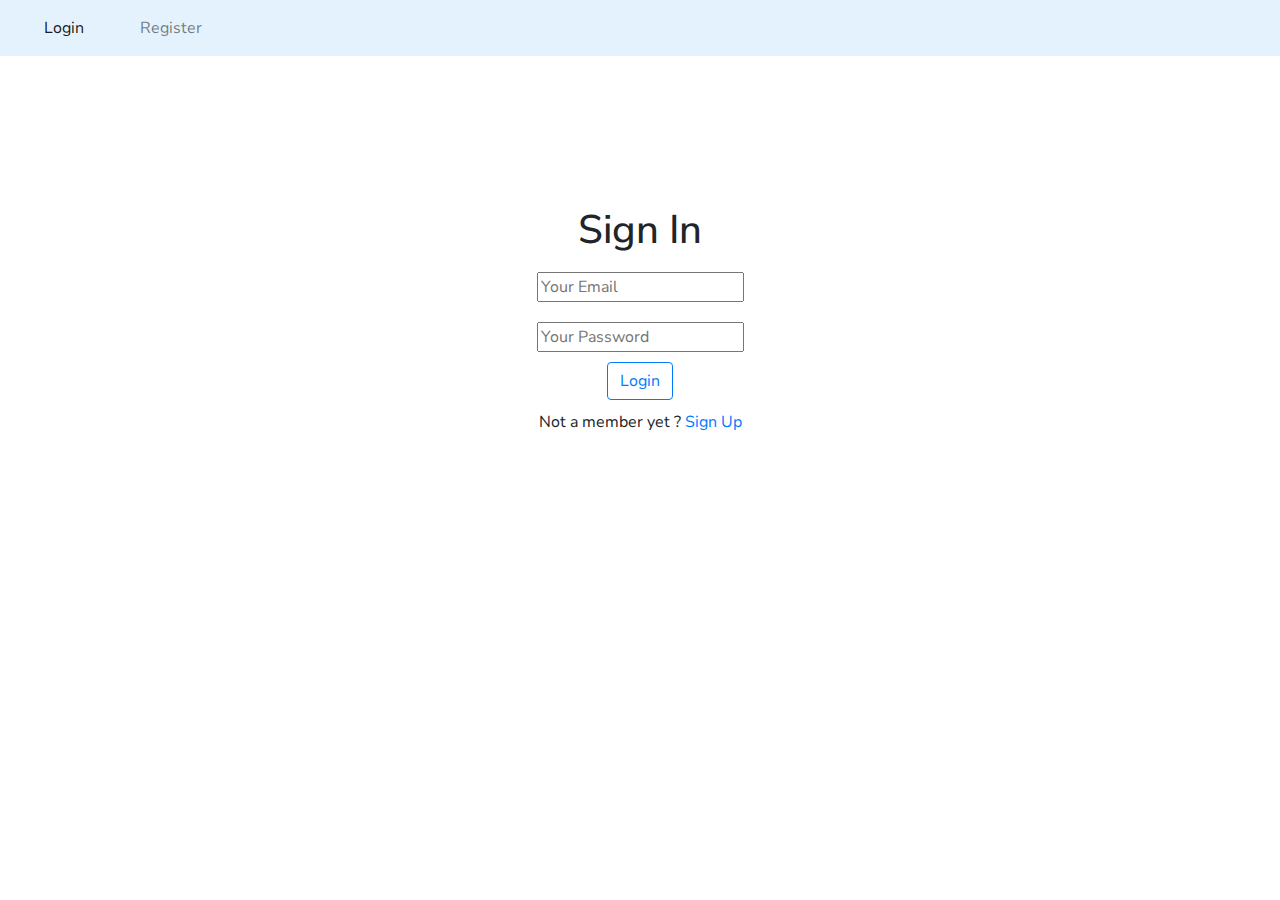
<file: index.html>
<!DOCTYPE html>
<html lang="en">

<head>
    <meta charset="UTF-8">
    <meta name="viewport" content="width=device-width, initial-scale=1.0">
    <title>Document</title>
    <style>
        @import url('https://fonts.googleapis.com/css2?family=Montserrat:wght@200&family=Nunito+Sans:ital,wght@1,300&family=Source+Sans+Pro:wght@600&display=swap');
    </style>
    <link rel="stylesheet" href="assets/css/login.css">
    <link rel="stylesheet" href="https://stackpath.bootstrapcdn.com/bootstrap/4.4.1/css/bootstrap.min.css"
        integrity="sha384-Vkoo8x4CGsO3+Hhxv8T/Q5PaXtkKtu6ug5TOeNV6gBiFeWPGFN9MuhOf23Q9Ifjh" crossorigin="anonymous">
</head>

<body>
    <nav class="stroke navbar navbar-expand-lg navbar-light" style="background-color: #e3f2fd">
        <!-- <a class="navbar-brand" href="#">Navbar</a> -->
        <button class="navbar-toggler" type="button" data-toggle="collapse" data-target="#navbarSupportedContent"
            aria-controls="navbarSupportedContent" aria-expanded="false" aria-label="Toggle navigation">
            <span class="navbar-toggler-icon"></span>
        </button>

        <div class="collapse navbar-collapse" id="navbarSupportedContent">
            <ul class="navbar-nav mr-auto">
                <li class="nav-item active">
                    <a class="nav-link" href="login.html">Login</a>
                </li>
                <li class="nav-item">
                    <a class="nav-link" href="register.html">Register</a>
                </li>
            </ul>
        </div>
    </nav>
    <main>
        <h1 class="text-center">Sign In</h1>

        <form id="loginForm" class="text-center">
            <div class="input-form">
                <input type="email" id="email" placeholder="Your Email">
            </div>
            <div class="input-form">
                <input type="password" id="password" placeholder="Your Password">
            </div>
            <button type="submit" class="btn btn-outline-primary">Login</button>
            <div class="signup">
                <p>Not a member yet ?<a href="register.html" id="link-signup"> Sign Up</a></p>
            </div>
        </form>
    </main>

    <script src="./assets/js/login.js"></script>
    <script src="https://code.jquery.com/jquery-3.4.1.slim.min.js"
        integrity="sha384-J6qa4849blE2+poT4WnyKhv5vZF5SrPo0iEjwBvKU7imGFAV0wwj1yYfoRSJoZ+n"
        crossorigin="anonymous"></script>
    <script src="https://cdn.jsdelivr.net/npm/popper.js@1.16.0/dist/umd/popper.min.js"
        integrity="sha384-Q6E9RHvbIyZFJoft+2mJbHaEWldlvI9IOYy5n3zV9zzTtmI3UksdQRVvoxMfooAo"
        crossorigin="anonymous"></script>
    <script src="https://stackpath.bootstrapcdn.com/bootstrap/4.4.1/js/bootstrap.min.js"
        integrity="sha384-wfSDF2E50Y2D1uUdj0O3uMBJnjuUD4Ih7YwaYd1iqfktj0Uod8GCExl3Og8ifwB6"
        crossorigin="anonymous"></script>

</body>

</html>
</file>
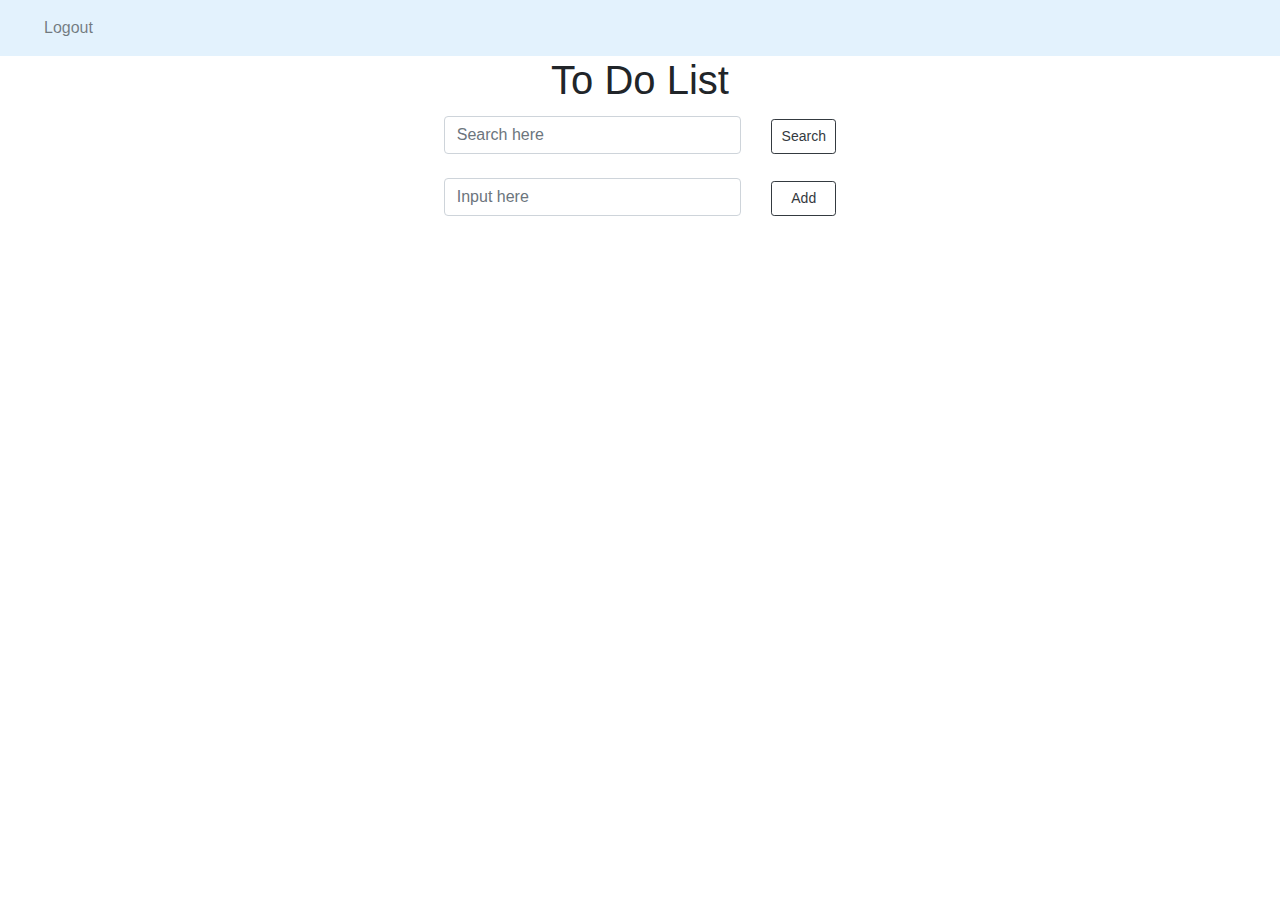
<file: dashboard.html>
<!DOCTYPE html>
<html lang="en">

<head>
    <meta charset="UTF-8">
    <meta name="viewport" content="width=device-width, initial-scale=1.0">
    <meta http-equiv="X-UA-Compatible" content="ie=edge">
    <title>Todo List</title>
    <link rel="stylesheet" href="./assets/css/index.css">
    <link rel="stylesheet" href="https://stackpath.bootstrapcdn.com/bootstrap/4.4.1/css/bootstrap.min.css"
        integrity="sha384-Vkoo8x4CGsO3+Hhxv8T/Q5PaXtkKtu6ug5TOeNV6gBiFeWPGFN9MuhOf23Q9Ifjh" crossorigin="anonymous">
</head>

<body>
    <nav class="stroke navbar navbar-expand-lg navbar-light" style="background-color: #e3f2fd">
        <!-- <a class="navbar-brand" href="#">Navbar</a> -->
        <button class="navbar-toggler" type="button" data-toggle="collapse" data-target="#navbarSupportedContent"
            aria-controls="navbarSupportedContent" aria-expanded="false" aria-label="Toggle navigation">
            <span class="navbar-toggler-icon"></span>
        </button>

        <div class="collapse navbar-collapse" id="navbarSupportedContent">
            <ul class="navbar-nav mr-auto">
                <li class="nav-item">
                    <a class="nav-link" href="#" onclick="logout()">Logout</a>
                </li>
            </ul>
        </div>
    </nav>
    <main>
            <h1 class='text-center'>To Do List</h1>
        <form>
            <div class="form-col align-items-center">
                <div class="form-group row justify-content-center">
                    <div class="col-sm-3 my-1">
                        <label class="sr-only" for="inlineFormInputName">Name</label>
                        <input type="text" class="form-control" id="inlineFormInputName1" placeholder="Search here">
                    </div>
                    <div class="col-auto my-1">
                        <button id="searchList" type="submit" class="btn btn-outline-dark btn-sm">Search</button>
                    </div>
                </div>
                <div class="form-group row justify-content-center">
                    <div class="col-sm-3 my-1">
                        <label class="sr-only" for="inlineFormInputName">Name</label>
                        <input type="text" class="form-control" id="inlineFormInputName2" placeholder="Input here">
                    </div>
                    <div class="col-auto my-1">
                        <button id="submitForm" type="submit" class="btn btn-outline-dark btn-sm">Add</button>
                    </div>
                </div>
    
    
            </div>
        </form>
    </main>

    <section id='output' class="output-box">
        <div class="col-lg-12 ">
            <ul id='list-todos' class="list-group ">
            </ul>
        </div>
    </section>
    <script src="./assets/js/index.js"></script>
    <script src="https://code.jquery.com/jquery-3.4.1.slim.min.js"
        integrity="sha384-J6qa4849blE2+poT4WnyKhv5vZF5SrPo0iEjwBvKU7imGFAV0wwj1yYfoRSJoZ+n"
        crossorigin="anonymous"></script>
    <script src="https://cdn.jsdelivr.net/npm/popper.js@1.16.0/dist/umd/popper.min.js"
        integrity="sha384-Q6E9RHvbIyZFJoft+2mJbHaEWldlvI9IOYy5n3zV9zzTtmI3UksdQRVvoxMfooAo"
        crossorigin="anonymous"></script>
    <script src="https://stackpath.bootstrapcdn.com/bootstrap/4.4.1/js/bootstrap.min.js"
        integrity="sha384-wfSDF2E50Y2D1uUdj0O3uMBJnjuUD4Ih7YwaYd1iqfktj0Uod8GCExl3Og8ifwB6"
        crossorigin="anonymous"></script>
</body>

</html>
</file>
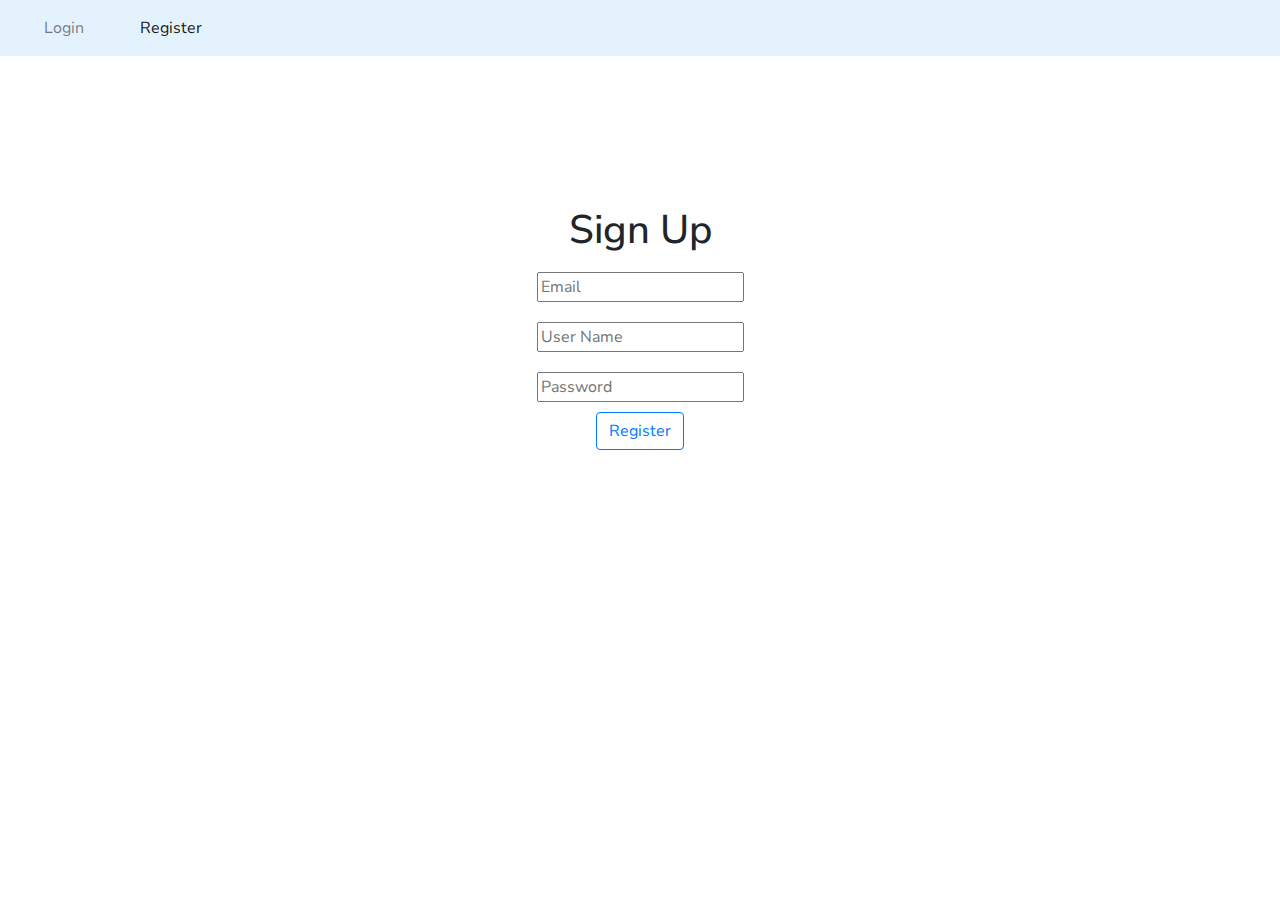
<file: register.html>
<!DOCTYPE html>
<html lang="en">

<head>
    <meta charset="UTF-8">
    <meta name="viewport" content="width=device-width, initial-scale=1.0">
    <title>Register</title>
    <style>
        @import url('https://fonts.googleapis.com/css2?family=Montserrat:wght@200&family=Nunito+Sans:ital,wght@1,300&family=Source+Sans+Pro:wght@600&display=swap');
    </style>
    <link rel="stylesheet" href="./assets/css/register.css">
    <link rel="stylesheet" href="https://stackpath.bootstrapcdn.com/bootstrap/4.4.1/css/bootstrap.min.css"
        integrity="sha384-Vkoo8x4CGsO3+Hhxv8T/Q5PaXtkKtu6ug5TOeNV6gBiFeWPGFN9MuhOf23Q9Ifjh" crossorigin="anonymous">
</head>

<body>
    <nav class="stroke navbar navbar-expand-lg navbar-light" style="background-color: #e3f2fd">
        <!-- <a class="navbar-brand" href="#">Navbar</a> -->
        <button class="navbar-toggler" type="button" data-toggle="collapse" data-target="#navbarSupportedContent"
            aria-controls="navbarSupportedContent" aria-expanded="false" aria-label="Toggle navigation">
            <span class="navbar-toggler-icon"></span>
        </button>

        <div class="collapse navbar-collapse" id="navbarSupportedContent">
            <ul class="navbar-nav mr-auto">
                <li class="nav-item">
                    <a class="nav-link" href="index.html">Login</a>
                </li>
                <li class="nav-item active">
                    <a class="nav-link" href="register.html">Register</a>
                </li>
            </ul>
        </div>
    </nav>
    <main>
        <h1 class='text-center'>Sign Up</h1>
        <form id="registerForm" class="text-center">
            <div class="input-form">
                <input type="email" id="email" placeholder="Email">
            </div>
            <div class="input-form">
                <input type="text" id="nama" placeholder="User Name">
            </div>
            <div class="input-form">
                <input type="password" id="password" placeholder="Password">
            </div>
            <button type="submit" class="btn btn-outline-primary">Register</button>
        </form>
    </main>

    <script src="./assets/js/register.js"></script>
    <script src="https://code.jquery.com/jquery-3.4.1.slim.min.js"
        integrity="sha384-J6qa4849blE2+poT4WnyKhv5vZF5SrPo0iEjwBvKU7imGFAV0wwj1yYfoRSJoZ+n"
        crossorigin="anonymous"></script>
    <script src="https://cdn.jsdelivr.net/npm/popper.js@1.16.0/dist/umd/popper.min.js"
        integrity="sha384-Q6E9RHvbIyZFJoft+2mJbHaEWldlvI9IOYy5n3zV9zzTtmI3UksdQRVvoxMfooAo"
        crossorigin="anonymous"></script>
    <script src="https://stackpath.bootstrapcdn.com/bootstrap/4.4.1/js/bootstrap.min.js"
        integrity="sha384-wfSDF2E50Y2D1uUdj0O3uMBJnjuUD4Ih7YwaYd1iqfktj0Uod8GCExl3Og8ifwB6"
        crossorigin="anonymous"></script>
</body>

</html>
</file>
<file: assets/css/login.css>
body {
  padding: 0;
  margin: 0;
}

nav {
  font-family: 'Montserrat', sans-serif;
  font-family: 'Source Sans Pro', sans-serif;
  font-family: 'Nunito Sans', sans-serif;
}

nav ul {
  display: -webkit-box;
  display: -ms-flexbox;
  display: flex;
}

nav ul li {
  list-style: none;
  padding: 0 20px;
}

.input-form input {
  margin: 10px;
}

main {
  margin-top: 150px;
  font-family: 'Montserrat', sans-serif;
  font-family: 'Source Sans Pro', sans-serif;
  font-family: 'Nunito Sans', sans-serif;
}

.signup {
  margin-top: 10px;
}

.signup #link-signup {
  text-decoration: none;
}

.signup a:hover {
  color: limegreen;
}

nav.stroke ul li a,
nav.fill ul li a {
  position: relative;
}

nav.stroke ul li a:after,
nav.fill ul li a:after {
  position: absolute;
  bottom: 0;
  left: 0;
  right: 0;
  margin: auto;
  width: 0%;
  content: '.';
  color: transparent;
  background: #aaa;
  height: 1px;
}

nav.stroke ul li a:hover:after {
  width: 100%;
}

nav.fill ul li a {
  -webkit-transition: all 2s;
  transition: all 2s;
}

nav.fill ul li a:after {
  text-align: left;
  content: '.';
  margin: 0;
  opacity: 0;
}

nav.fill ul li a:hover {
  color: #fff;
  z-index: 1;
}

nav.fill ul li a:hover:after {
  z-index: -10;
  animation: fill 1s forwards;
  -webkit-animation: fill 1s forwards;
  -moz-animation: fill 1s forwards;
  opacity: 1;
}
/*# sourceMappingURL=login.css.map */
</file>
<file: assets/css/index.css>
nav {
  font-family: 'Montserrat', sans-serif;
  font-family: 'Source Sans Pro', sans-serif;
  font-family: 'Nunito Sans', sans-serif;
}

nav ul {
  display: -webkit-box;
  display: -ms-flexbox;
  display: flex;
}

nav ul li {
  list-style: none;
  padding: 0 20px;
}

main {
  font-family: 'Montserrat', sans-serif;
  font-family: 'Source Sans Pro', sans-serif;
  font-family: 'Nunito Sans', sans-serif;
}

form button {
  width: 65px;
  height: 35px;
  margin-top: 3px;
}

#output div {
  width: 65px;
  height: 35px;
}

#output ul {
  color: black;
  margin-left: 400px;
}

#output li {
  margin-top: 13px;
  list-style: none;
}

#output span {
  margin-right: 30px;
}

#output button {
  margin-right: 20px;
  height: 30px;
  width: 60px;
  margin-top: 5px;
}

nav.stroke ul li a,
nav.fill ul li a {
  position: relative;
}

nav.stroke ul li a:after,
nav.fill ul li a:after {
  position: absolute;
  bottom: 0;
  left: 0;
  right: 0;
  margin: auto;
  width: 0%;
  content: '.';
  color: transparent;
  background: #aaa;
  height: 1px;
}

nav.stroke ul li a:hover:after {
  width: 100%;
}

nav.fill ul li a {
  -webkit-transition: all 2s;
  transition: all 2s;
}

nav.fill ul li a:after {
  text-align: left;
  content: '.';
  margin: 0;
  opacity: 0;
}

nav.fill ul li a:hover {
  color: #fff;
  z-index: 1;
}

nav.fill ul li a:hover:after {
  z-index: -10;
  animation: fill 1s forwards;
  -webkit-animation: fill 1s forwards;
  -moz-animation: fill 1s forwards;
  opacity: 1;
}
/*# sourceMappingURL=index.css.map */
</file>
<file: assets/css/register.css>
body {
  padding: 0;
  margin: 0;
}

nav {
  font-family: 'Montserrat', sans-serif;
  font-family: 'Source Sans Pro', sans-serif;
  font-family: 'Nunito Sans', sans-serif;
}

nav ul {
  display: -webkit-box;
  display: -ms-flexbox;
  display: flex;
}

nav ul li {
  list-style: none;
  padding: 0 20px;
}

.input-form input {
  margin: 10px;
}

main {
  margin-top: 150px;
  font-family: 'Montserrat', sans-serif;
  font-family: 'Source Sans Pro', sans-serif;
  font-family: 'Nunito Sans', sans-serif;
}

/* stroke */
nav.stroke ul li a,
nav.fill ul li a {
  position: relative;
}

nav.stroke ul li a:after,
nav.fill ul li a:after {
  position: absolute;
  bottom: 0;
  left: 0;
  right: 0;
  margin: auto;
  width: 0%;
  content: '.';
  color: transparent;
  background: #aaa;
  height: 1px;
}

nav.stroke ul li a:hover:after {
  width: 100%;
}

nav.fill ul li a {
  -webkit-transition: all 2s;
  transition: all 2s;
}

nav.fill ul li a:after {
  text-align: left;
  content: '.';
  margin: 0;
  opacity: 0;
}

nav.fill ul li a:hover {
  color: #fff;
  z-index: 1;
}

nav.fill ul li a:hover:after {
  z-index: -10;
  animation: fill 1s forwards;
  -webkit-animation: fill 1s forwards;
  -moz-animation: fill 1s forwards;
  opacity: 1;
}
/*# sourceMappingURL=register.css.map */
</file>
